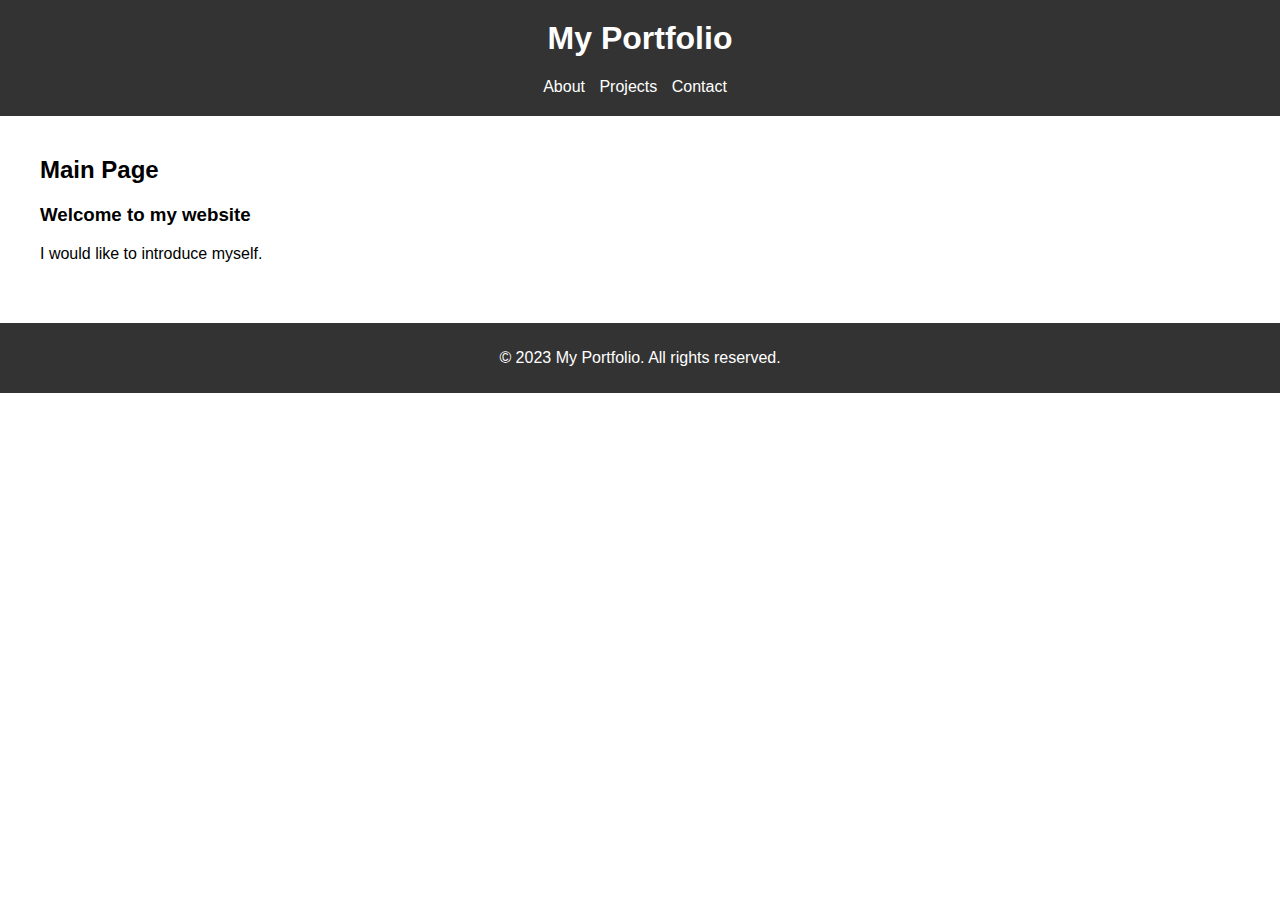
<file: index.html>
<!DOCTYPE html>
<html lang="en">
<head>
  <meta charset="UTF-8">
  <meta name="viewport" content="width=device-width, initial-scale=1.0">
  <title>My Portfolio</title>
  <link rel="stylesheet" href="style.css">
  <style>
  </style>
</head>
<body>
  <header>
    <h1><a href="https://jaehanjaehanjaehan.github.io/jaehan/">My Portfolio</a></h1>
    <nav>
      <ul>
        <li><a href="https://jaehanjaehanjaehan.github.io/jaehan/About/">About</a></li>
        <li><a href="https://jaehanjaehanjaehan.github.io/jaehan/Project/">Projects</a></li>
        <li><a href="https://jaehanjaehanjaehan.github.io/jaehan/Contact/">Contact</a></li>
      </ul>
    </nav>
  </header>



  <section id="Main">
    <h2>Main Page</h2>
    <div class="project">
      <h3>Welcome to my website</h3>
      <p>I would like to introduce myself.</p>
    </div>
  </section>


  <footer>
    <p>&copy; 2023 My Portfolio. All rights reserved.</p>
  </footer>

  <script src="script.js"></script>
</body>
</html>
</file>
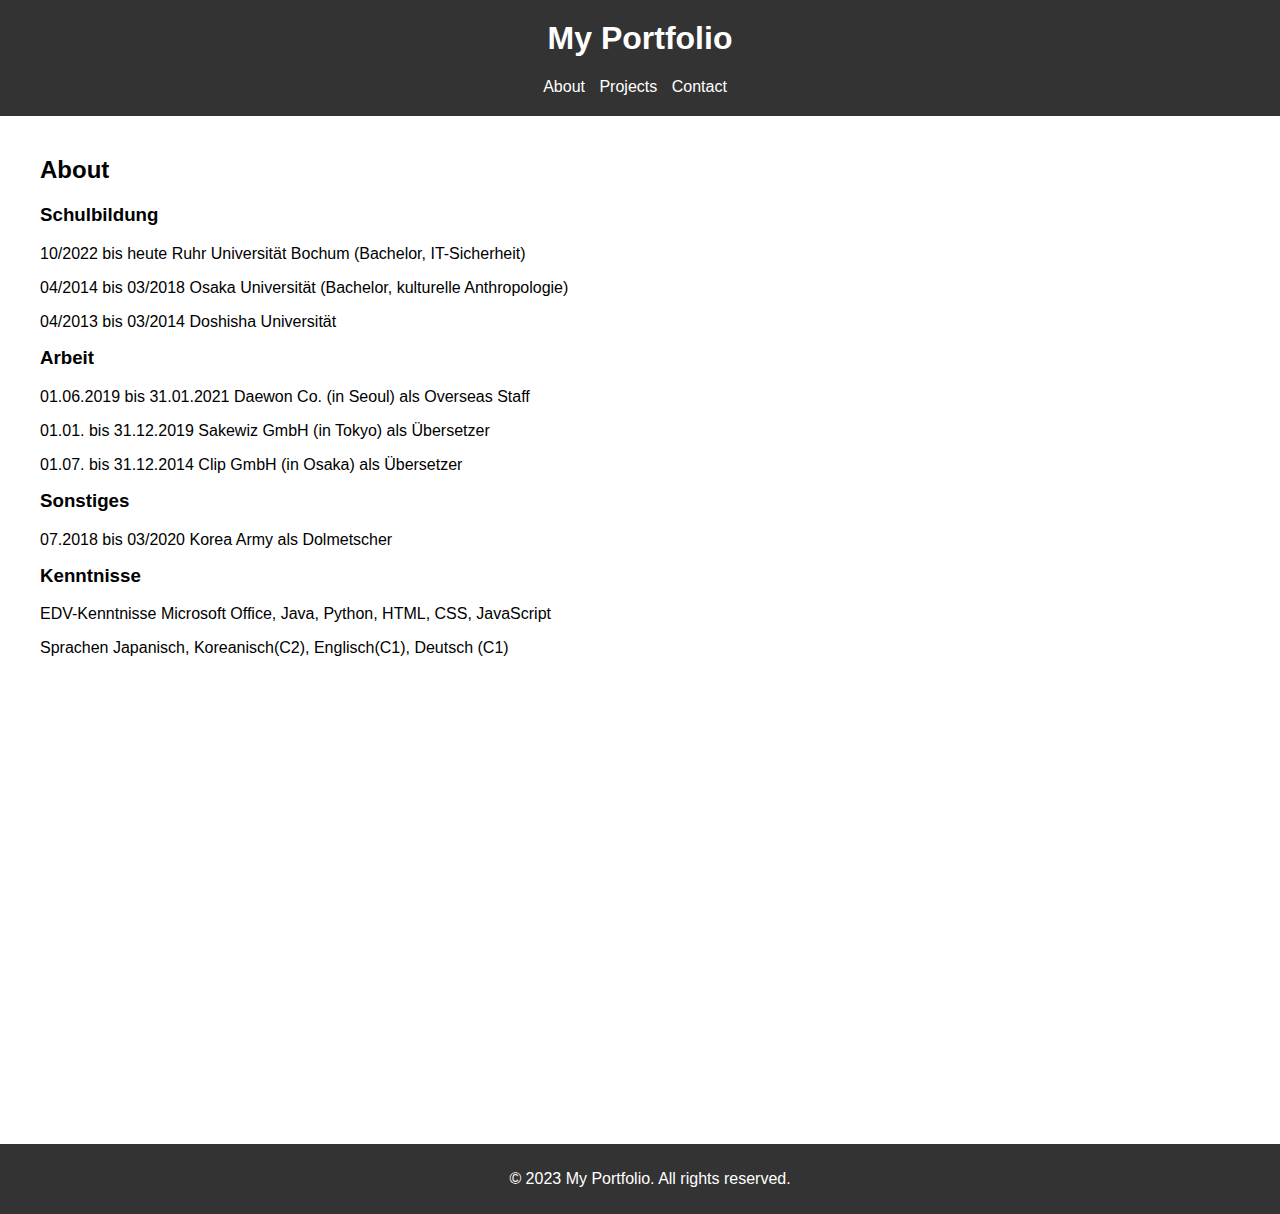
<file: About/index.html>
<!DOCTYPE html>
<html lang="en">
<head>
  <meta charset="UTF-8">
  <meta name="viewport" content="width=device-width, initial-scale=1.0">
  <title>My Portfolio</title>
  <link rel="stylesheet" href="style.css">
  <style></style>
</head>
<body>
  <header>
    <h1><a href="https://jaehanjaehanjaehan.github.io/jaehan/Main/">My Portfolio</a></h1>
    <nav>
      <ul>
        <li><a href="https://jaehanjaehanjaehan.github.io/jaehan/About/">About</a></li>
        <li><a href="https://jaehanjaehanjaehan.github.io/jaehan/Project/">Projects</a></li>
        <li><a href="https://jaehanjaehanjaehan.github.io/jaehan/Contact/">Contact</a></li>
      </ul>
    </nav>
  </header>

  <section id="About">
    <h2>About</h2>
    <div class="about">

      <h3>Schulbildung</h3>
      <p>10/2022 bis heute Ruhr Universität Bochum
      (Bachelor, IT-Sicherheit)</p>
      <p>04/2014 bis 03/2018 Osaka Universität
      (Bachelor, kulturelle Anthropologie)</p>
      <p>04/2013 bis 03/2014 Doshisha Universität</p>

      <h3>Arbeit</h3>
      <p>01.06.2019 bis 31.01.2021 Daewon Co. (in Seoul) als Overseas Staff</p>
      <p>01.01. bis 31.12.2019 Sakewiz GmbH (in Tokyo) als Übersetzer</p>
      <p>01.07. bis 31.12.2014 Clip GmbH (in Osaka) als Übersetzer</p>

      <h3>Sonstiges</h3>
      <p>07.2018 bis 03/2020 Korea Army als Dolmetscher</p>

      <h3>Kenntnisse</h3>
      <p>EDV-Kenntnisse Microsoft Office, Java, Python, HTML, CSS, JavaScript</p>
      <p>Sprachen Japanisch, Koreanisch(C2), Englisch(C1), Deutsch (C1)</p>

    </div>
  </section>

  <footer>
    <p>&copy; 2023 My Portfolio. All rights reserved.</p>
  </footer>

  <script src="script.js"></script>
</body>
</html>
</file>
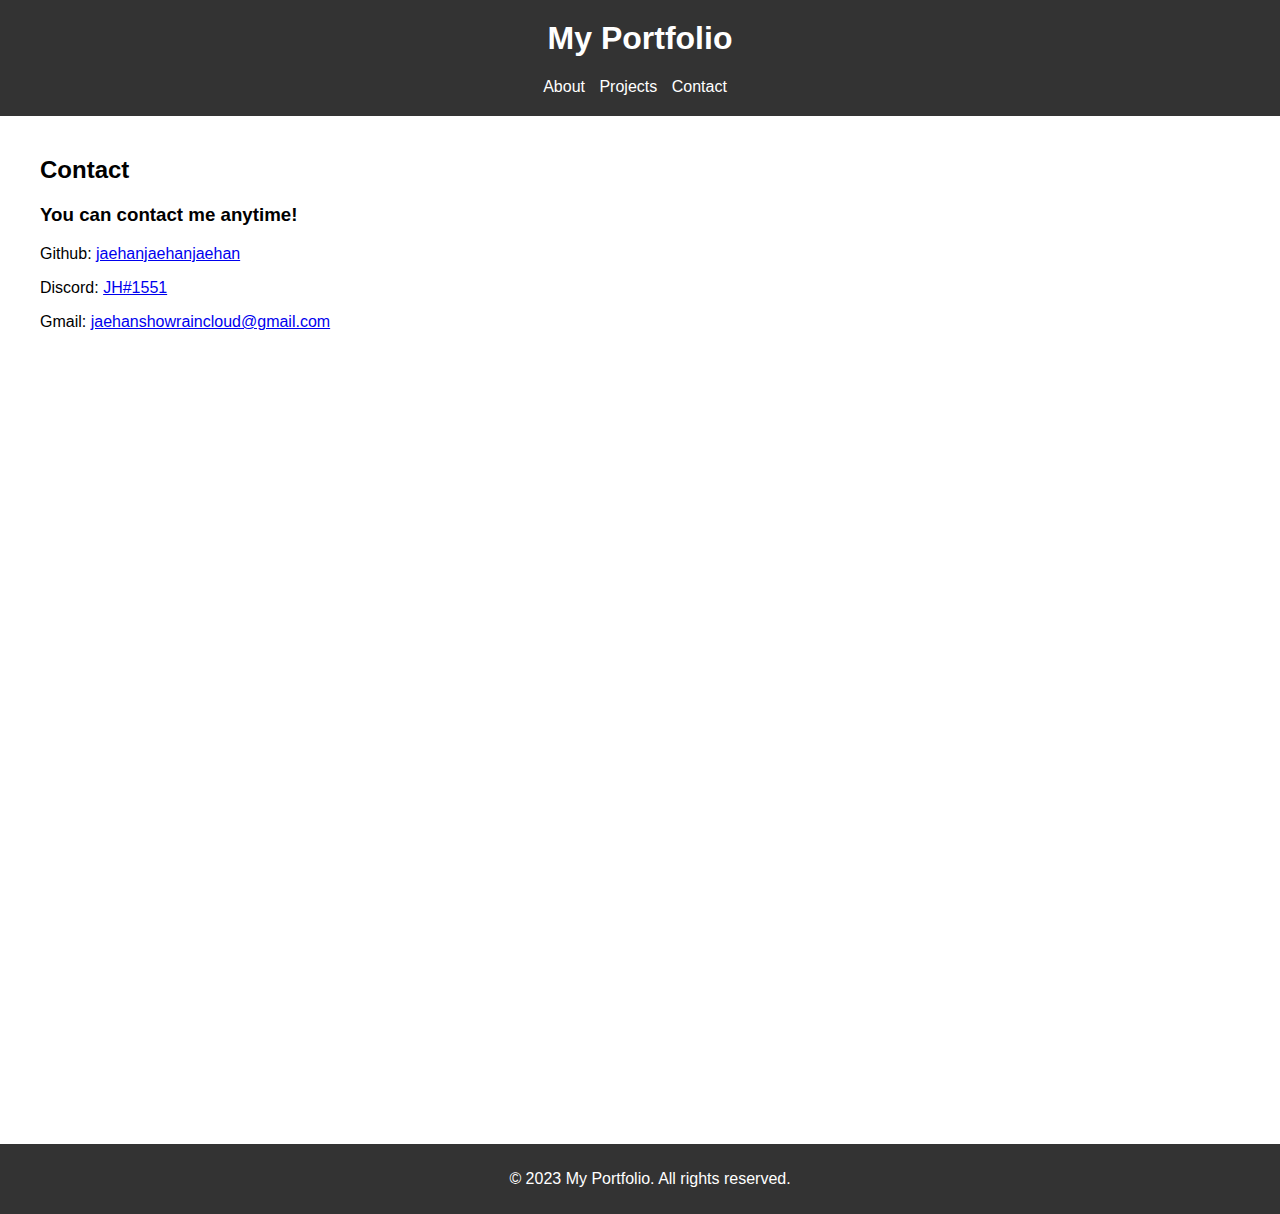
<file: Contact/index.html>
<!DOCTYPE html>
<html lang="en">
<head>
  <meta charset="UTF-8">
  <meta name="viewport" content="width=device-width, initial-scale=1.0">
  <title>My Portfolio</title>
  <link rel="stylesheet" href="style.css">
  <style></style>

</head>
<body>
  <header>
    <h1><a href="https://jaehanjaehanjaehan.github.io/jaehan/Main/">My Portfolio</a></h1>
    <nav>
      <ul>
        <li><a href="https://jaehanjaehanjaehan.github.io/jaehan/About/">About</a></li>
        <li><a href="https://jaehanjaehanjaehan.github.io/jaehan/Project/">Projects</a></li>
        <li><a href="https://jaehanjaehanjaehan.github.io/jaehan/Contact/">Contact</a></li>
      </ul>
    </nav>
  </header>

  <section id="Contact">
    <h2>Contact</h2>
    <div class="contact">
      <h3>You can contact me anytime!</h3>
      <p>Github: <a href="https://github.com/jaehanjaehanjaehan">jaehanjaehanjaehan</a></p>
      <p>Discord: <a href="discord://invite/JH#1551">JH#1551</a></p>
      <p>Gmail: <a href="mailto:jaehanshowraincloud@gmail.com">jaehanshowraincloud@gmail.com</a></p>
    </div>
  </section>

  <footer>
    <p>&copy; 2023 My Portfolio. All rights reserved.</p>
  </footer>

  <script src="script.js"></script>
</body>
</html>
</file>
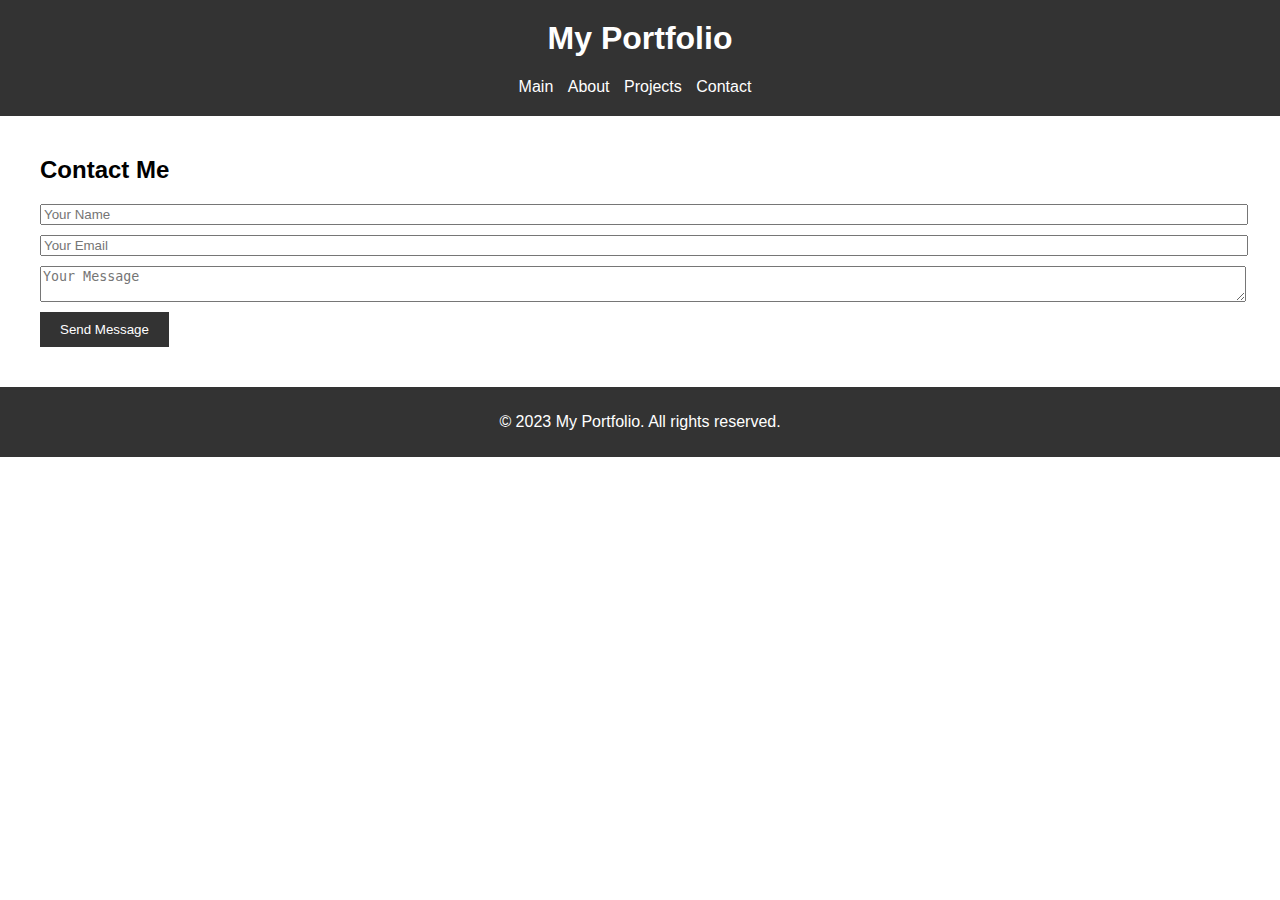
<file: Contact_Me/index.html>
<!DOCTYPE html>
<html lang="en">
<head>
  <meta charset="UTF-8">
  <meta name="viewport" content="width=device-width, initial-scale=1.0">
  <title>My Portfolio</title>
  <link rel="stylesheet" href="style.css">
  <style>
    header {
      text-align: center;
    }

    nav {
      text-align: center;
    }

    nav ul {
      display: inline-block;
      margin: 0;
      padding: 0;
    }

    nav ul li {
      display: inline;
      margin-right: 10px;
    }

    .active {
      color: black;
    }
  </style>
</head>
<body>
  <header>
    <h1>My Portfolio</h1>
    <nav>
      <ul>
        <li><a href="https://jaehanjaehanjaehan.github.io/jaehan/">Main</a></li>
        <li><a href="https://jaehanjaehanjaehan.github.io/jaehan/About/">About</a></li>
        <li><a href="https://jaehanjaehanjaehan.github.io/jaehan/Project/">Projects</a></li>
        <li><a href="https://jaehanjaehanjaehan.github.io/jaehan/Contact_Me/">Contact</a></li>
      </ul>
    </nav>
  </header>


  <section id="Contact">
    <h2>Contact Me</h2>
    <form>
      <input type="text" placeholder="Your Name">
      <input type="email" placeholder="Your Email">
      <textarea placeholder="Your Message"></textarea>
      <button type="submit">Send Message</button>
    </form>
  </section>

  <footer>
    <p>&copy; 2023 My Portfolio. All rights reserved.</p>
  </footer>

  <script src="script.js"></script>
</body>
</html>
</file>
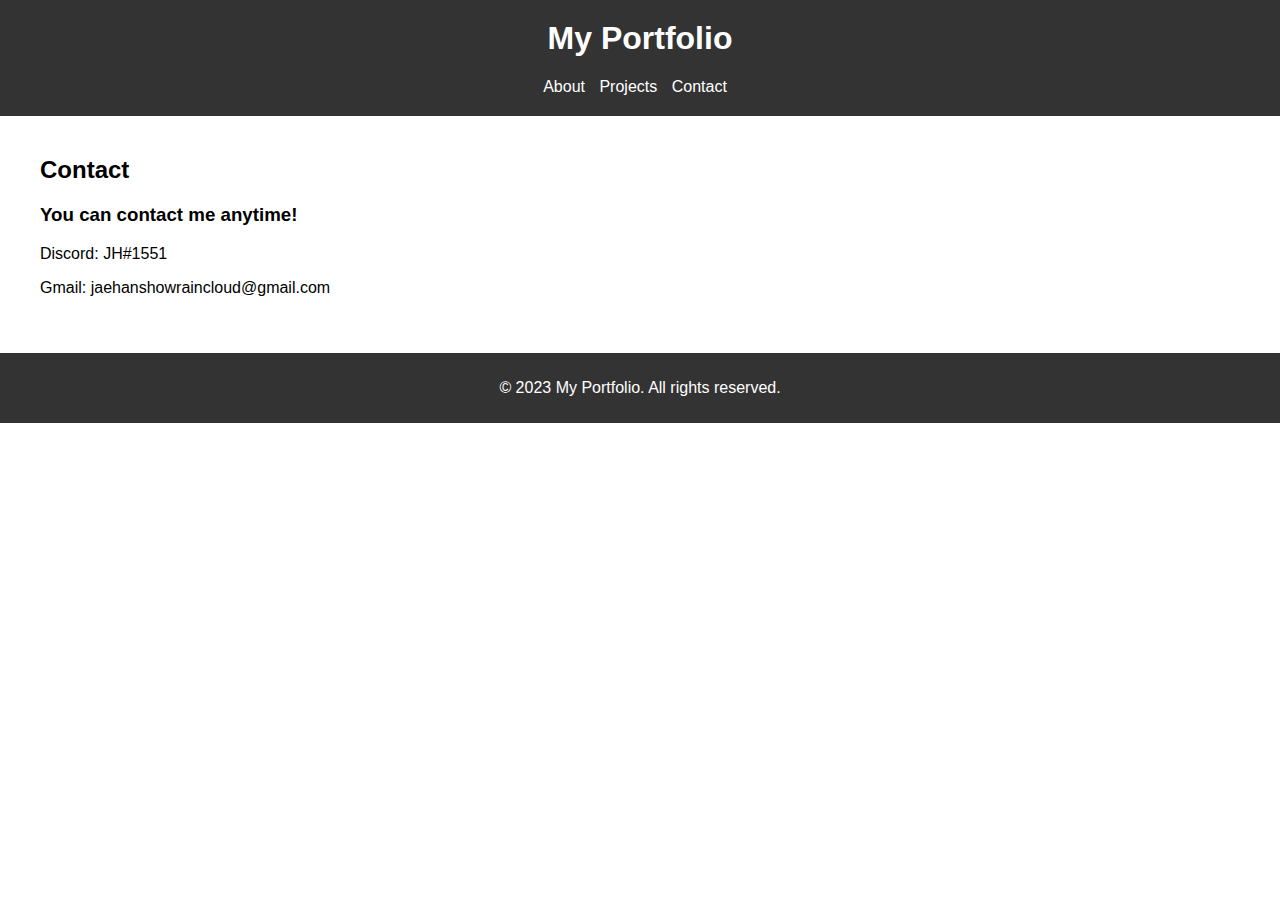
<file: GuestBook/index.html>
<!DOCTYPE html>
<html lang="en">
<head>
  <meta charset="UTF-8">
  <meta name="viewport" content="width=device-width, initial-scale=1.0">
  <title>My Portfolio</title>
  <link rel="stylesheet" href="style.css">
  <style></style>

</head>
<body>
  <header>
    <h1><a href="https://jaehanjaehanjaehan.github.io/jaehan/">My Portfolio</a></h1>
    <nav>
      <ul>
        <li><a href="https://jaehanjaehanjaehan.github.io/jaehan/About/">About</a></li>
        <li><a href="https://jaehanjaehanjaehan.github.io/jaehan/Project/">Projects</a></li>
        <li><a href="https://jaehanjaehanjaehan.github.io/jaehan/Contact/">Contact</a></li>
      </ul>
    </nav>
  </header>

  <section id="Contact">
    <h2>Contact</h2>
    <div class="contact">
      <h3>You can contact me anytime!</h3>
      <p>Discord: JH#1551</p>
      <p>Gmail: jaehanshowraincloud@gmail.com</p>
    </div>
  </section>

  <footer>
    <p>&copy; 2023 My Portfolio. All rights reserved.</p>
  </footer>

  <script src="script.js"></script>
</body>
</html>
</file>
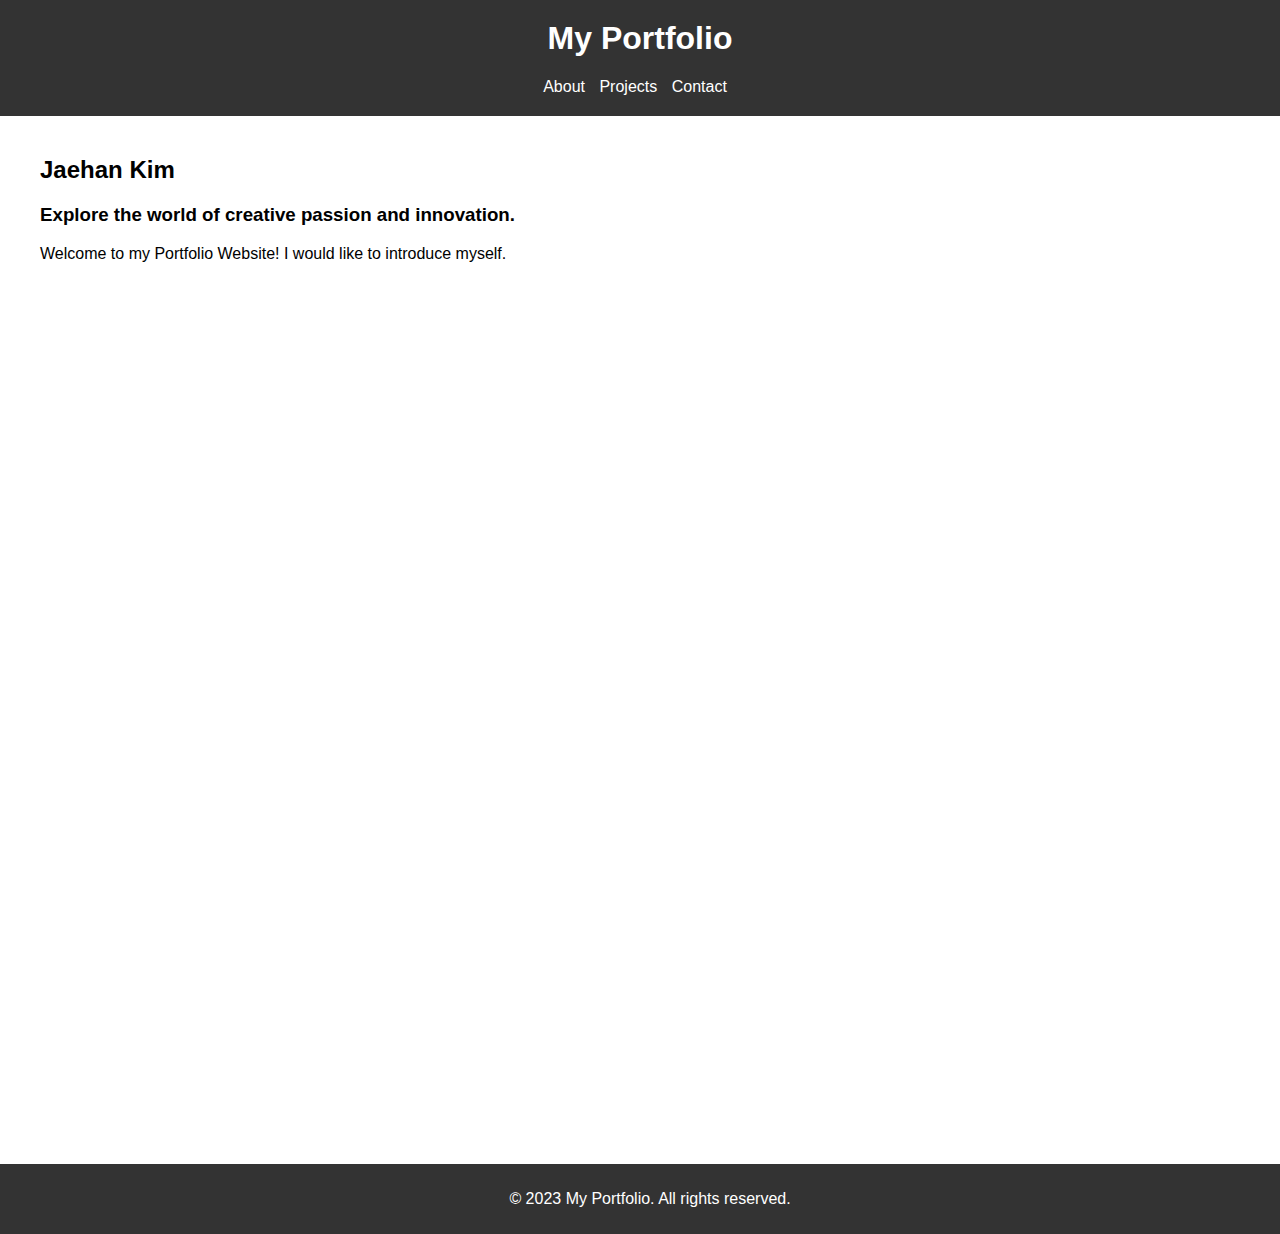
<file: Main/index.html>
<!DOCTYPE html>
<html lang="en">
<head>
  <meta charset="UTF-8">
  <meta name="viewport" content="width=device-width, initial-scale=1.0">
  <title>My Portfolio</title>
  <link rel="stylesheet" href="style.css">
  <style>
  </style>
</head>
<body>






      <header>
        <h1><a href="https://jaehanjaehanjaehan.github.io/jaehan/Main/">My Portfolio</a></h1>
        <nav>
          <ul>
            <li><a href="https://jaehanjaehanjaehan.github.io/jaehan/About/">About</a></li>
            <li><a href="https://jaehanjaehanjaehan.github.io/jaehan/Project/">Projects</a></li>
            <li><a href="https://jaehanjaehanjaehan.github.io/jaehan/Contact/">Contact</a></li>
          </ul>
        </nav>
      </header>



      <section id="Main">
        <h2>Jaehan Kim</h2>
        <div class="project">
          <h3>Explore the world of creative passion and innovation.</h3>
          <p>Welcome to my Portfolio Website! I would like to introduce myself.</p>
        </div>
      </section>


      <footer>
        <p>&copy; 2023 My Portfolio. All rights reserved.</p>
      </footer>



  <script src="script.js"></script>
</body>
</html>
</file>
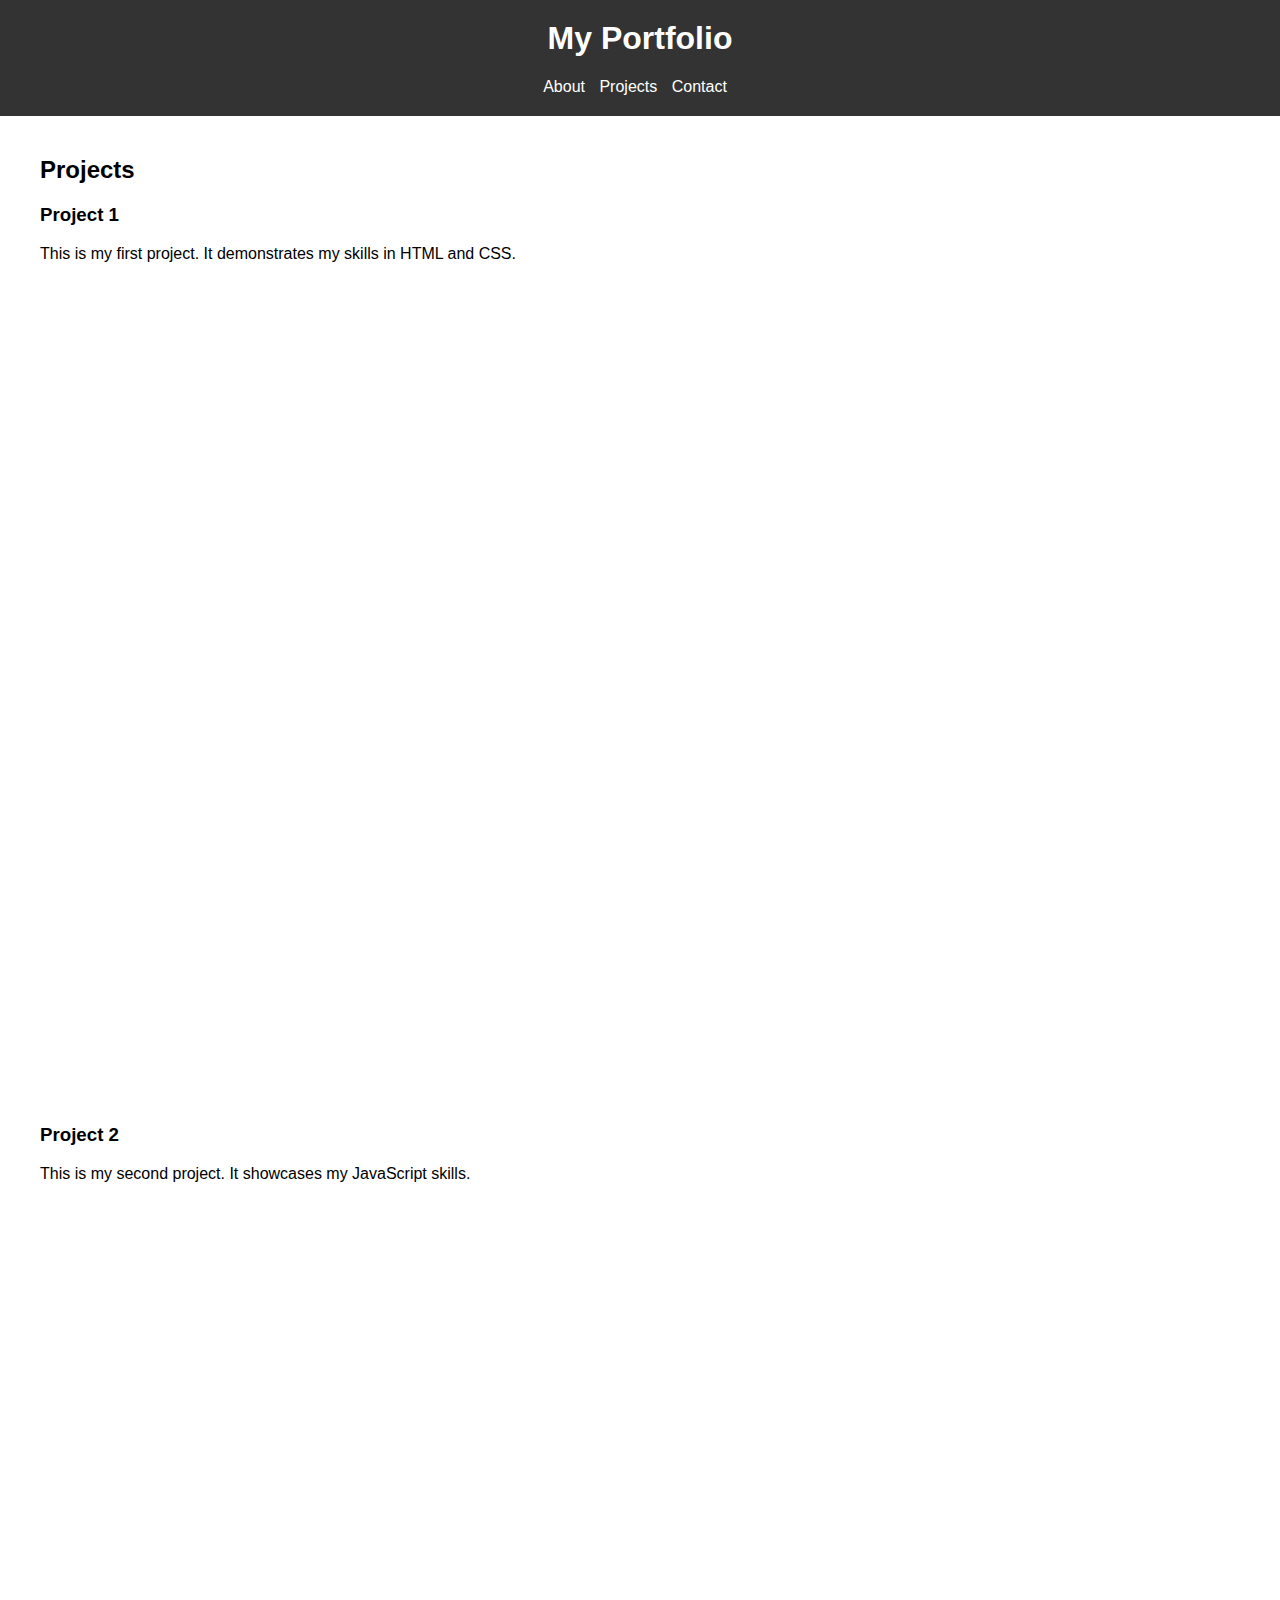
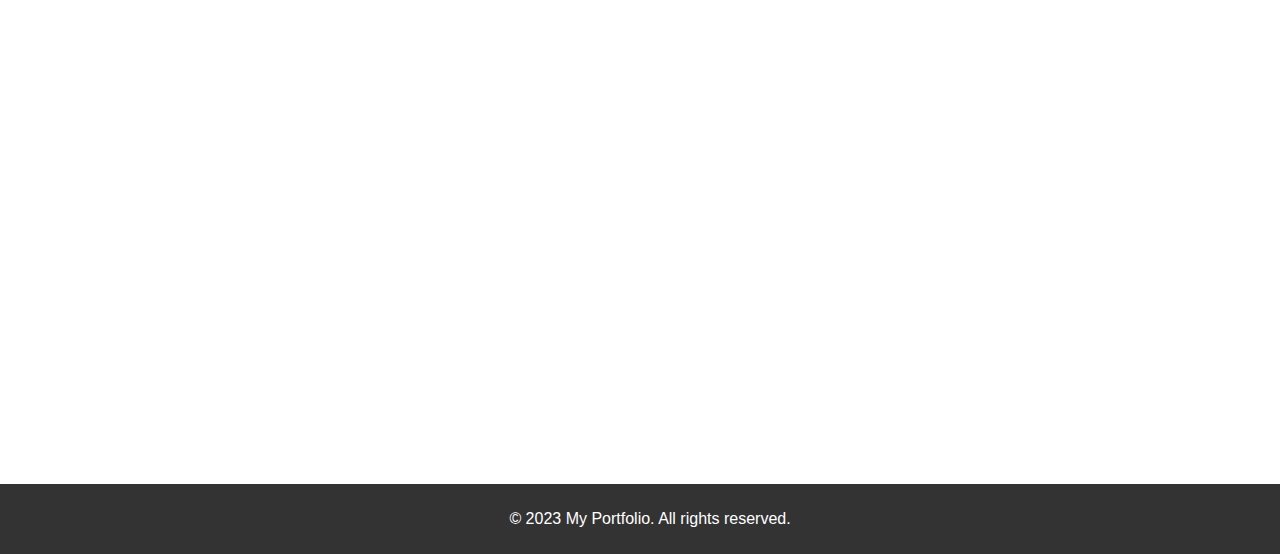
<file: Project/index.html>
<!DOCTYPE html>
<html lang="en">
<head>
  <meta charset="UTF-8">
  <meta name="viewport" content="width=device-width, initial-scale=1.0">
  <title>My Portfolio</title>
  <link rel="stylesheet" href="style.css">
  <style></style>
</head>
<body>
  <header>
    <h1><a href="https://jaehanjaehanjaehan.github.io/jaehan/Main/">My Portfolio</a></h1>
    <nav>
      <ul>
        <li><a href="https://jaehanjaehanjaehan.github.io/jaehan/About/">About</a></li>
        <li><a href="https://jaehanjaehanjaehan.github.io/jaehan/Project/">Projects</a></li>
        <li><a href="https://jaehanjaehanjaehan.github.io/jaehan/Contact/">Contact</a></li>
      </ul>
    </nav>
  </header>



  <section id="Projects">
    <h2>Projects</h2>
    <div class="project">
      <h3>Project 1</h3>
      <p>This is my first project. It demonstrates my skills in HTML and CSS.</p>
    </div>
    <div class="project">
      <h3>Project 2</h3>
      <p>This is my second project. It showcases my JavaScript skills.</p>
    </div>
  </section>

  <footer>
    <p>&copy; 2023 My Portfolio. All rights reserved.</p>
  </footer>

  <script src="script.js"></script>
</body>
</html>
</file>
<file: style.css>
body {
  font-family: Arial, sans-serif;
  margin: 0;
  padding: 0;
}

header {
  background-color: #333;
  color: #fff;
  padding: 20px;
  text-align: center;
}

nav {
  text-align: center;
}

nav ul {
  list-style: none;
  margin: 0;
  padding: 0;
  display: inline-block;
}

nav ul li {
  display: inline;
  margin-right: 10px;
}

nav ul li a {
  color: #fff;
  text-decoration: none;
}

section {
  padding: 40px;
}

h1, h2, h3 {
  margin-top: 0;
}

.active {
  color: black;
}

h1 a {
  color: inherit;
  text-decoration: none;
}

.project {
  margin-bottom: 20px;
}

form input, form textarea {
  display: block;
  width: 100%;
  margin-bottom: 10px;
}

form button {
  background-color: #333;
  color: #fff;
  padding: 10px 20px;
  border: none;
  cursor: pointer;
}

footer {
  background-color: #333;
  color: #fff;
  text-align: center;
  padding: 10px;
}
</file>
<file: About/style.css>
body {
  font-family: Arial, sans-serif;
  margin: 0;
  padding: 0;
}

header {
  background-color: #333;
  color: #fff;
  padding: 20px;
  text-align: center;
}

nav {
  text-align: center;
}

nav ul {
  list-style: none;
  margin: 0;
  padding: 0;
  display: inline-block;
}

nav ul li {
  display: inline;
  margin-right: 10px;
}

nav ul li a {
  color: #fff;
  text-decoration: none;
}

section {
  padding: 40px;
}

h1, h2, h3 {
  margin-top: 0;
}

.active {
  color: black;
}

h1 a {
  color: inherit;
  text-decoration: none;
}

.project {
  margin-bottom: 20px;
}

form input, form textarea {
  display: block;
  width: 100%;
  margin-bottom: 10px;
}

form button {
  background-color: #333;
  color: #fff;
  padding: 10px 20px;
  border: none;
  cursor: pointer;
}

footer {
  position: relative;
  left: 0;
  bottom: 0;
  width: 100%;
  background-color: #333;
  color: #fff;
  text-align: center;
  padding: 10px;
}

.about {
  position: relative;
  min-height: 100vh;
}
</file>
<file: Contact/style.css>
body {
  font-family: Arial, sans-serif;
  margin: 0;
  padding: 0;
}

header {
  background-color: #333;
  color: #fff;
  padding: 20px;
  text-align: center;
}

nav {
  text-align: center;
}

nav ul {
  list-style: none;
  margin: 0;
  padding: 0;
  display: inline-block;
}

nav ul li {
  display: inline;
  margin-right: 10px;
}

nav ul li a {
  color: #fff;
  text-decoration: none;
}

section {
  padding: 40px;
}

h1, h2, h3 {
  margin-top: 0;
}

.active {
  color: black;
}

h1 a {
  color: inherit;
  text-decoration: none;
}

.project {
  margin-bottom: 20px;
}

form input, form textarea {
  display: block;
  width: 100%;
  margin-bottom: 10px;
}

form button {
  background-color: #333;
  color: #fff;
  padding: 10px 20px;
  border: none;
  cursor: pointer;
}

footer {
  position: relative;
  left: 0;
  bottom: 0;
  width: 100%;
  background-color: #333;
  color: #fff;
  text-align: center;
  padding: 10px;
}


.contact {
  position: relative;
  min-height: 100vh;
}
</file>
<file: Contact_Me/style.css>
body {
  font-family: Arial, sans-serif;
  margin: 0;
  padding: 0;
}

header {
  background-color: #333;
  color: #fff;
  padding: 20px;
}


nav ul {
  list-style: none;
  margin: 0;
  padding: 0;
}

nav ul li {
  display: inline;
  margin-right: 10px;
}

nav ul li a {
  color: #fff;
  text-decoration: none;
}

section {
  padding: 40px;
}

h1, h2, h3 {
  margin-top: 0;
}

.project {
  margin-bottom: 20px;
}

form input, form textarea {
  display: block;
  width: 100%;
  margin-bottom: 10px;
}

form button {
  background-color: #333;
  color: #fff;
  padding: 10px 20px;
  border: none;
  cursor: pointer;
}

footer {
  background-color: #333;
  color: #fff;
  text-align: center;
  padding: 10px;
}
</file>
<file: GuestBook/style.css>
body {
  font-family: Arial, sans-serif;
  margin: 0;
  padding: 0;
}

header {
  background-color: #333;
  color: #fff;
  padding: 20px;
  text-align: center;
}

nav {
  text-align: center;
}

nav ul {
  list-style: none;
  margin: 0;
  padding: 0;
  display: inline-block;
}

nav ul li {
  display: inline;
  margin-right: 10px;
}

nav ul li a {
  color: #fff;
  text-decoration: none;
}

section {
  padding: 40px;
}

h1, h2, h3 {
  margin-top: 0;
}

.active {
  color: black;
}

h1 a {
  color: inherit;
  text-decoration: none;
}

.project {
  margin-bottom: 20px;
}

form input, form textarea {
  display: block;
  width: 100%;
  margin-bottom: 10px;
}

form button {
  background-color: #333;
  color: #fff;
  padding: 10px 20px;
  border: none;
  cursor: pointer;
}

footer {
  background-color: #333;
  color: #fff;
  text-align: center;
  padding: 10px;
}
</file>
<file: Main/style.css>
body {
  font-family: Arial, sans-serif;
  margin: 0;
  padding: 0;
}

header {
  background-color: #333;
  color: #fff;
  padding: 20px;
  text-align: center;
}

nav {
  text-align: center;
}

nav ul {
  list-style: none;
  margin: 0;
  padding: 0;
  display: inline-block;
}

nav ul li {
  display: inline;
  margin-right: 10px;
}

nav ul li a {
  color: #fff;
  text-decoration: none;
}

section {
  padding: 40px;
}

h1, h2, h3 {
  margin-top: 0;
}

.active {
  color: black;
}

h1 a {
  color: inherit;
  text-decoration: none;
}

.project {
  margin-bottom: 20px;
}

form input, form textarea {
  display: block;
  width: 100%;
  margin-bottom: 10px;
}

form button {
  background-color: #333;
  color: #fff;
  padding: 10px 20px;
  border: none;
  cursor: pointer;
}

footer {
  position: relative;
  left: 0;
  bottom: 0;
  width: 100%;
  background-color: #333;
  color: #fff;
  text-align: center;
  padding: 10px;
}


#background-container {
  background-image: url('me.png');
  background-size: cover;
  background-position: center;
  height: 50vh; /* 원하는 높이로 설정합니다. */
}

.project {
  position: relative;
  min-height: 100vh;
}
</file>
<file: Project/style.css>
body {
  font-family: Arial, sans-serif;
  margin: 0;
  padding: 0;
}

header {
  background-color: #333;
  color: #fff;
  padding: 20px;
  text-align: center;
}

nav {
  text-align: center;
}

nav ul {
  list-style: none;
  margin: 0;
  padding: 0;
  display: inline-block;
}

nav ul li {
  display: inline;
  margin-right: 10px;
}

nav ul li a {
  color: #fff;
  text-decoration: none;
}

section {
  padding: 40px;
}

h1, h2, h3 {
  margin-top: 0;
}

.active {
  color: black;
}

h1 a {
  color: inherit;
  text-decoration: none;
}

.project {
  margin-bottom: 20px;
}

form input, form textarea {
  display: block;
  width: 100%;
  margin-bottom: 10px;
}

form button {
  background-color: #333;
  color: #fff;
  padding: 10px 20px;
  border: none;
  cursor: pointer;
}

footer {
  position: relative;
  left: 0;
  bottom: 0;
  width: 100%;
  background-color: #333;
  color: #fff;
  text-align: center;
  padding: 10px;
}

.project {
  position: relative;
  min-height: 100vh;
}
</file>
